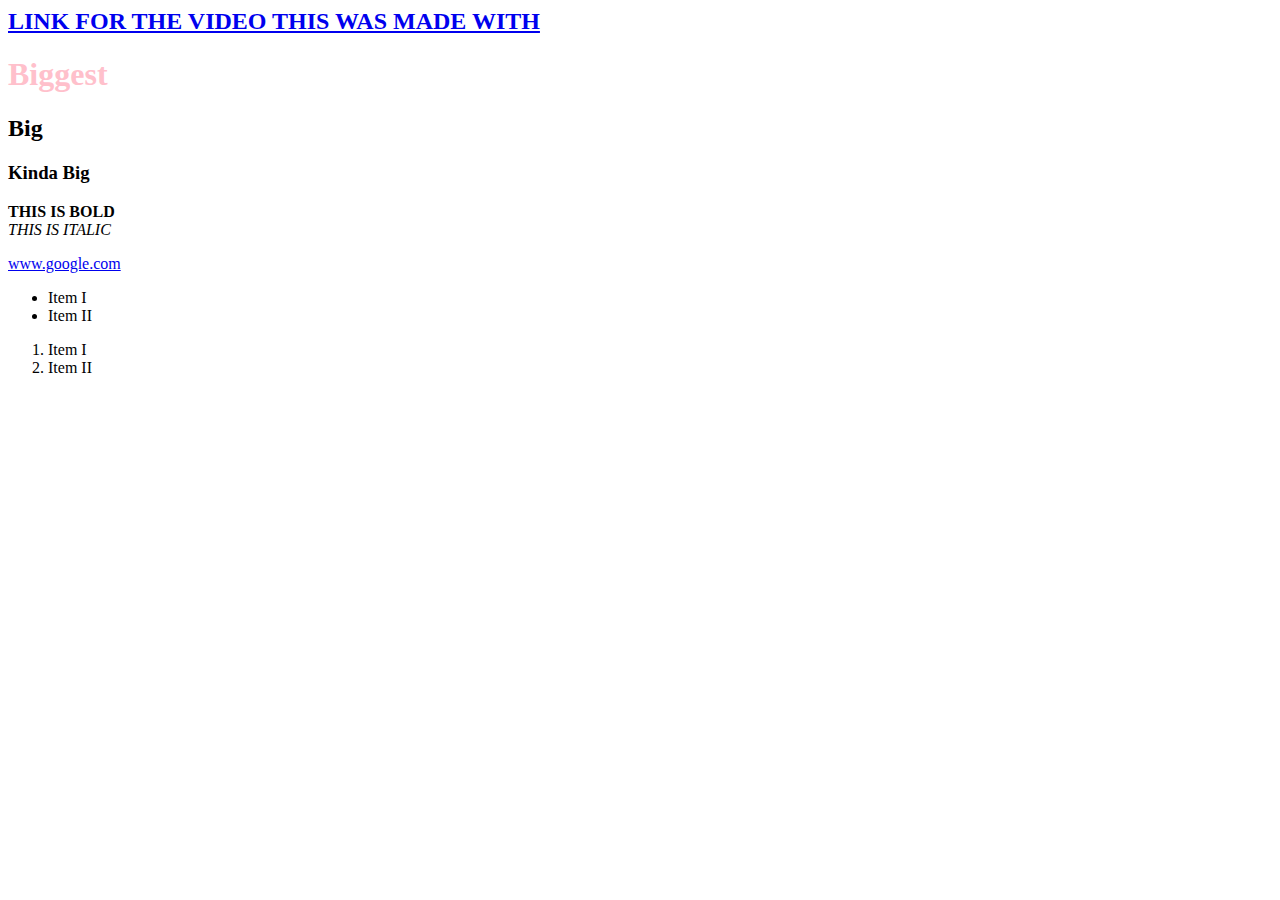
<file: index.html>
<html>
    <head>
        <title>My Webpage</title>
    </head>
    <body>
        
        <h2><a href = "https://www.youtube.com/watch?v=3JluqTojuME">LINK FOR THE VIDEO THIS WAS MADE WITH</a></h4>
        <!--HEADERS-->
        <h1><font color = "pink">Biggest</font></h1>
        <h2>Big</h2>
        <h3>Kinda Big</h3>
        
        <p>
        <strong>THIS IS BOLD</strong><br>
        <em>THIS IS ITALIC</em><br>
        </p>
        <a href="http://google.com">www.google.com</a><br>
        
        <!--<img src="http://upload.wikimedia.org/wikipedia/commons/a/aa/Simon_Cowell_in_December_2011.jpg">-->
        
        <!--STYLE-->
        <div></div>
        <span></span>
        
        <!--LISTS-->
        <p>
        <ul>
            <li>Item I</li>
            <li>Item II</li>
        </ul>
        </p>
        
        <ol>
            <li>Item I</li>
            <li>Item II</li>
        </ol>
        
        
        
    </body>
</html>
</file>
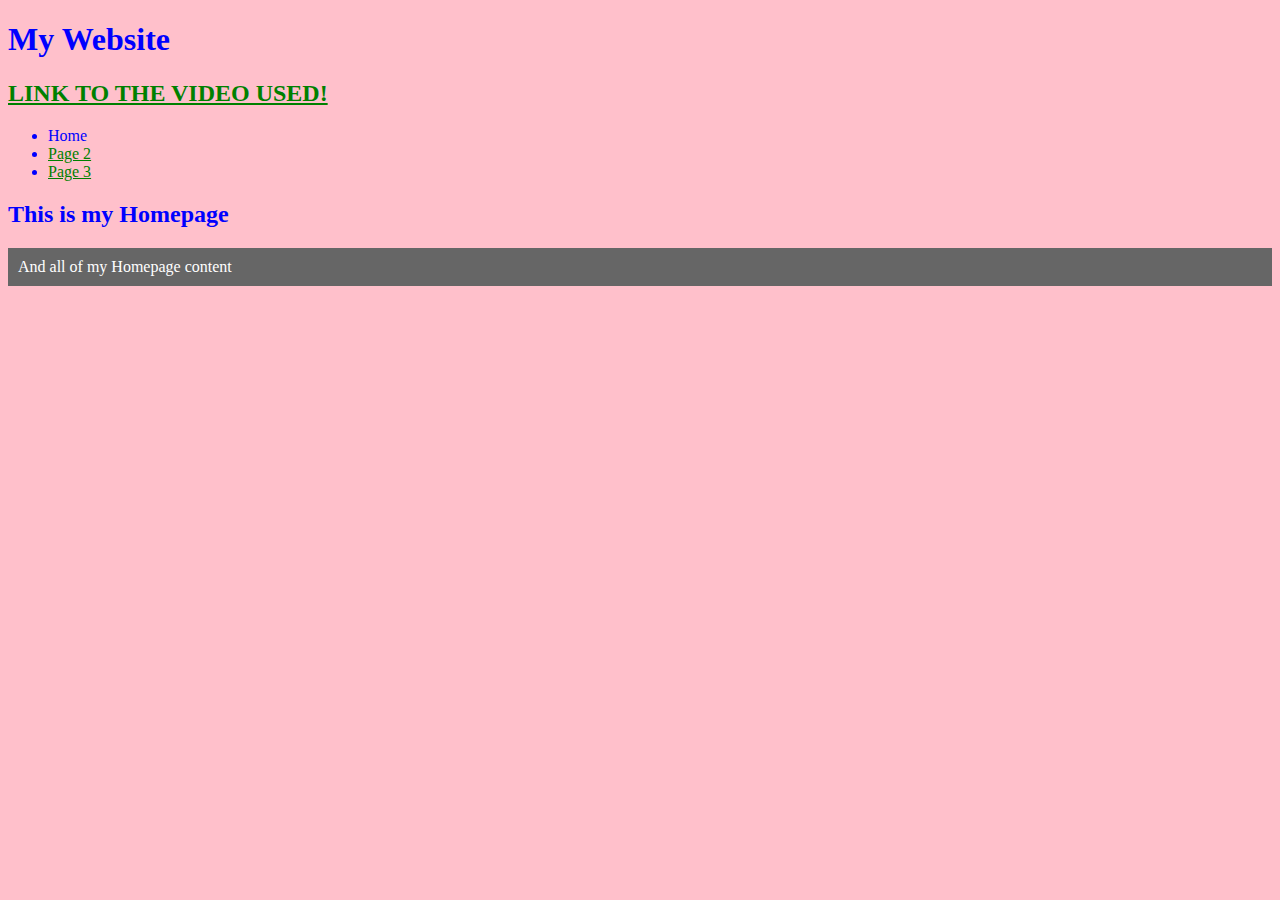
<file: Video 2/index.html>
<!doctype html>
<html>
    <head>
        <title>My Webpage</title>
        <link href = "styles/main.css" rel = "stylesheet" type="text/css"/>
    </head>
    
    <body>
        <h1>My Website</h1>
        <h2><a href="https://www.youtube.com/watch?v=gBi8Obib0tw">LINK TO THE VIDEO USED!</a></h2>
        
        <ul>
            <li>Home</li>
            <li><a href="page2.html">Page 2</a></li>
            <li><a href="page3.html">Page 3</a></li>
        </ul>
        <h2>This is my Homepage</h2>
        <p>And all of my Homepage content</p>
    </body>
</html>
</file>
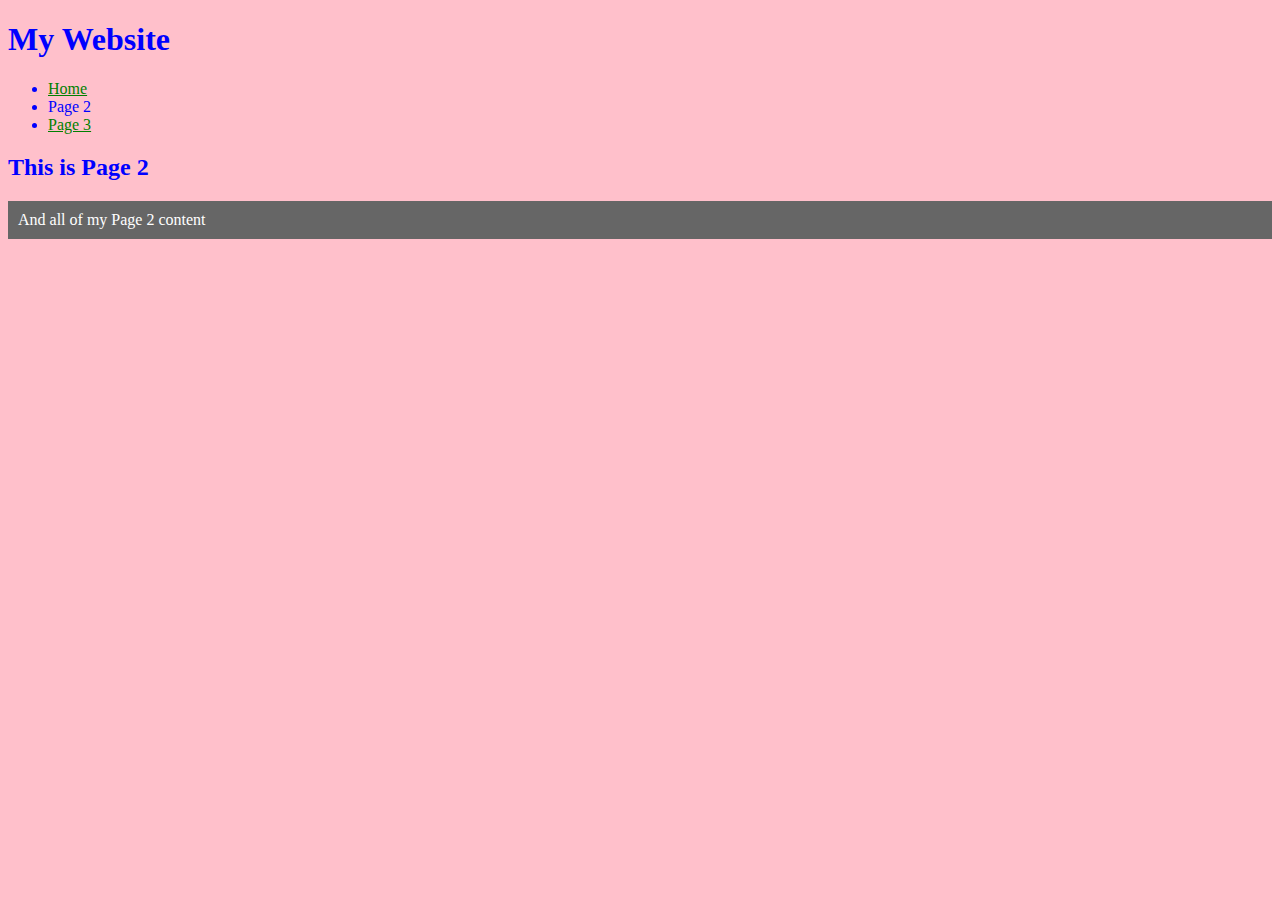
<file: Video 2/page2.html>
<!doctype html>
<html>
    <head>
        <title>Page #2</title>
        <link href = "styles/main.css" rel = "stylesheet" type="text/css"/>
    </head>
    
    <body>
        <h1>My Website</h1>
        
        <ul>
            <li><a href="index.html">Home</a></li>
            <li>Page 2</li>
            <li><a href="page3.html">Page 3</a></li>
        </ul>
        <h2>This is Page 2</h2>
        <p>And all of my Page 2 content</p>
    </body>
</html>
</file>
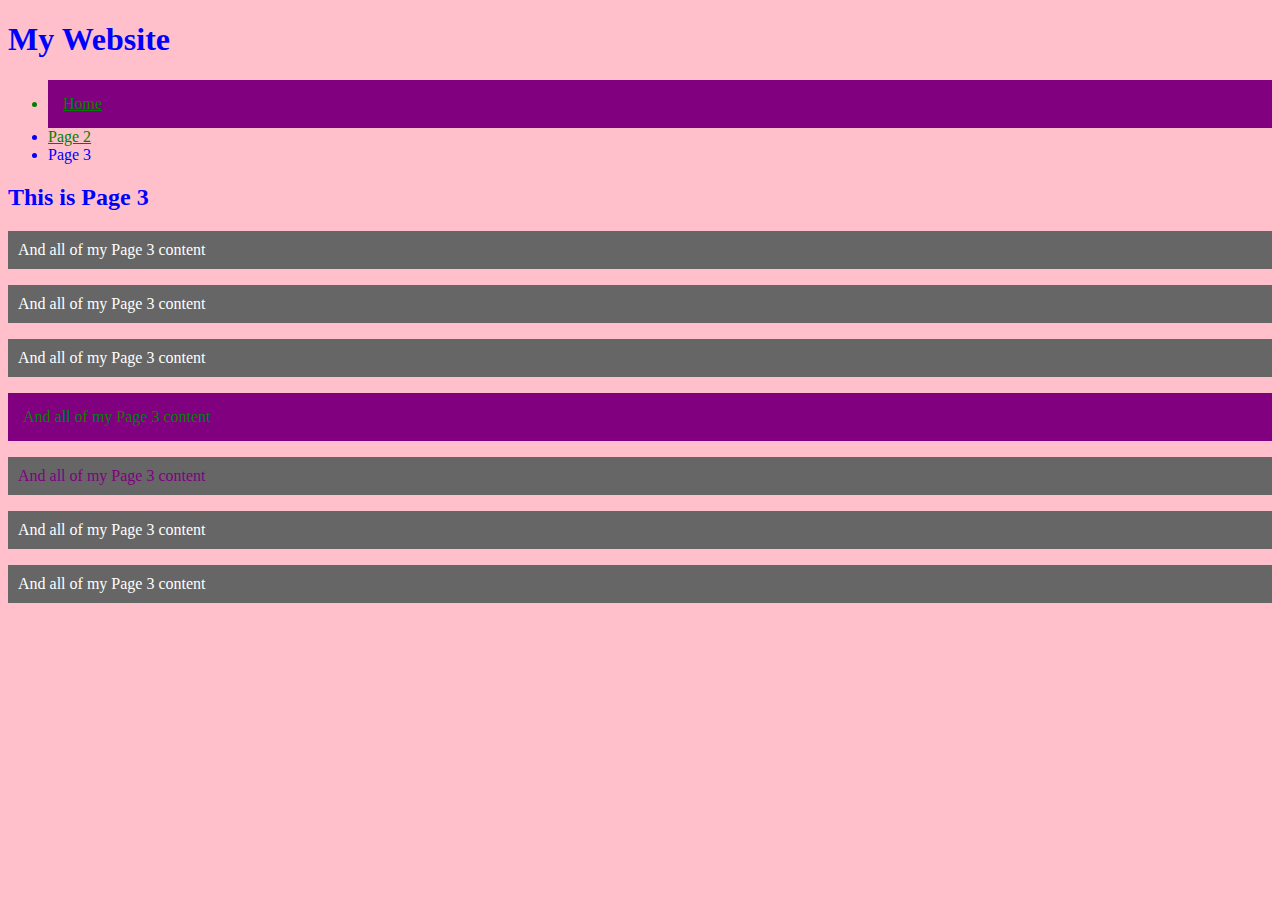
<file: Video 2/page3.html>
<!doctype html>
<html>
    <head>
        <title>Page 3</title>
        <link href = "styles/main.css" rel = "stylesheet" type="text/css"/>
    </head>
    
    <body>
        <h1>My Website</h1>
        
        <ul>
            <li class="secondary"><a href="index.html">Home</a></li>
            <li><a href="page2.html">Page 2</a></li>
            <li>Page 3</li>
        </ul>
        <h2>This is Page 3</h2>
        <p>And all of my Page 3 content</p>
        <p>And all of my Page 3 content</p>
        <p>And all of my Page 3 content</p>
        
        <!--USE CLASS WHEN LOTS-->
        <p class="secondary">And all of my Page 3 content</p>
        
        <!--USE ID FOR THINGS THAT HAPPEN ONCE ON A SITE-->
        <p id="special">And all of my Page 3 content</p>
        <p>And all of my Page 3 content</p>
        <p>And all of my Page 3 content</p>

    </body>
</html>
</file>
<file: Video 2/styles/main.css>
body{
    background:pink;
    font-family: comic sans ms;
    
}

h1,h2,li{
    color: blue;
}

a{
    color: green;
}

p{
    background: #666;
    color: white;
    padding: 10px;
}

.secondary{
    background: purple;
    color: green;
    padding: 15px;
}


#special{
    color:purple;
}
</file>
